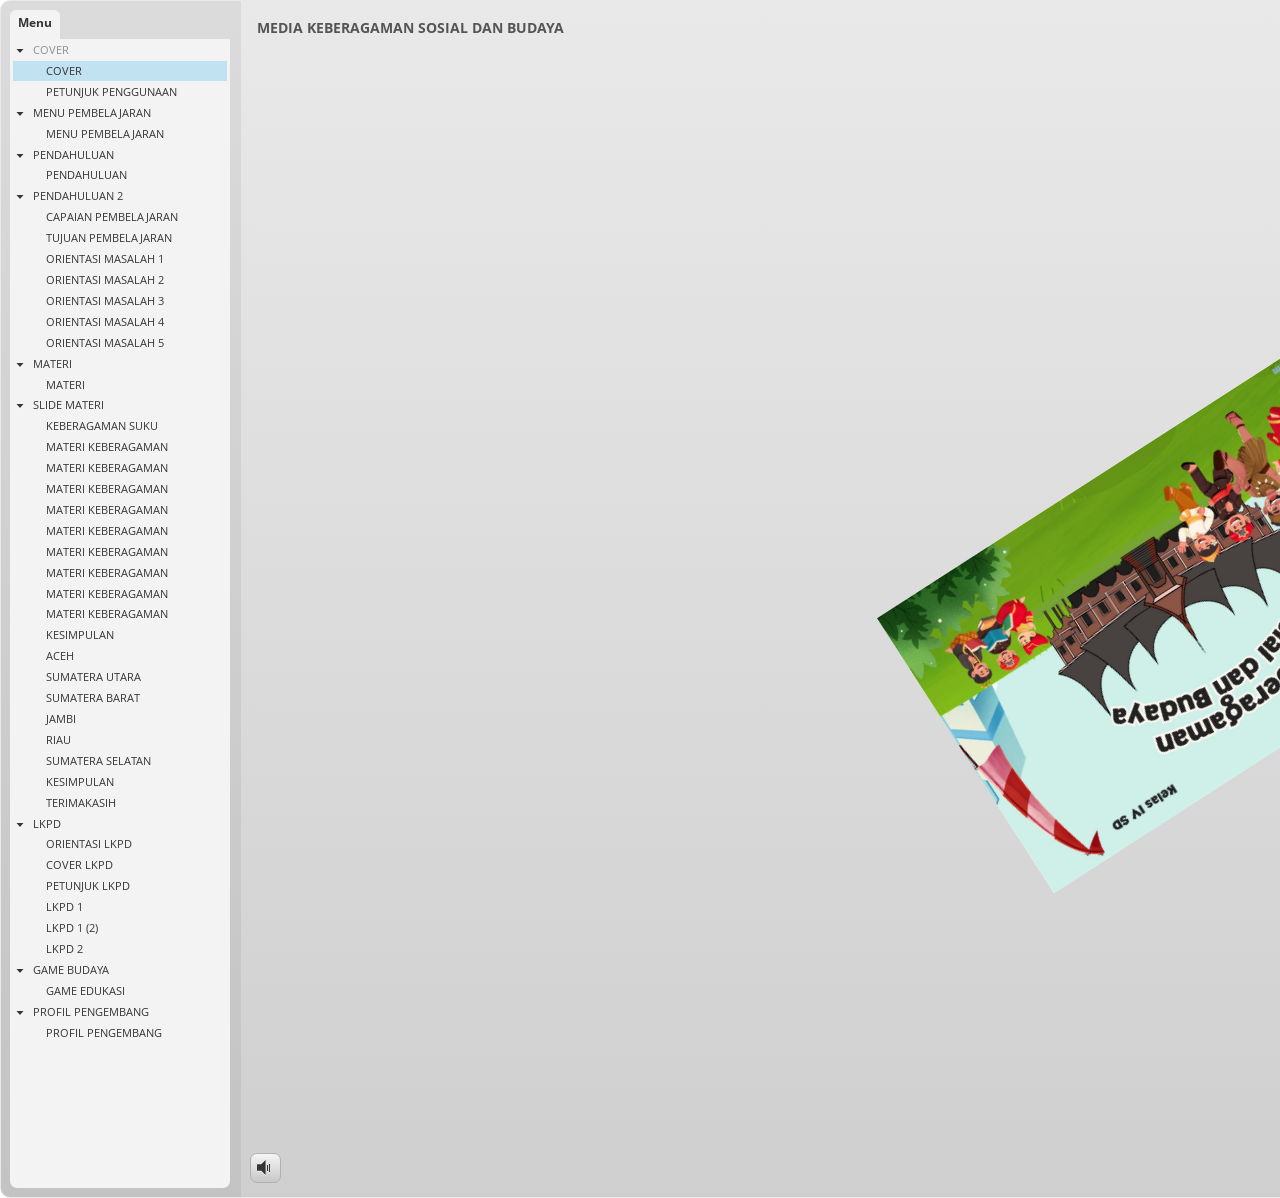
<file: index.html>
<!DOCTYPE HTML>
<html style="height: 100%;" lang="en-US">
<head>
    
    <meta http-equiv="Content-Type" content="text/html;charset=utf-8">
    <!-- Created using Storyline 3 - http://www.articulate.com  -->
    <!-- version: 3.11.23355.0 -->

    <title>MEDIA KEBERAGAMAN SOSIAL DAN BUDAYA</title>
    <style>
        body {
            background: #ffffff;
            overflow: hidden;
        }

        html, body, table {
            height: 100%;
            width: 100%;
            margin: 0;
            padding: 0;
            border: 0;
        }

        table td {
            vertical-align: middle;
            text-align: center;
        }

        #nosupport {
            background: #f5f5f5;
            margin: 50px 65px;
            border: 1px solid #d5d5d5;
            width: calc(100% - 130px);
            height: calc(100% - 100px);
        }

        p {
            font-family: 'Helvetica Neue', Helvetica, Arial, Verdana, sans-serif;
            font-size: 12pt;
            color: #303030;
        }

        a {
            color: #2D9DDA;
            text-decoration: none !important;
        }

    </style>
    <script>
        var html5Supported = true;

    </script>
    <!--[if lte IE 9]><script>html5Supported = false;</script><![endif]-->

    <script type="text/javascript">

        function routePlayer() {

            var settings = {
                lmsEnabled: false,
                tincanEnabled: false,
                aoEnabled: false,
                runtimeOrder: [{"type":"html5","url":"story_html5.html"},{"type":"flash","url":"story_flash.html"}],
                warnOnCommitFail: false
            };

            var PARAM_WARN_ON_COMMIT = {name: 'warncommit', value: 1},
                    PARAM_LMS = {name: 'lms', value: 1},
                    PARAM_TINCAN = {name: 'tincan', value: true},
                    PARAM_AO = {name: 'aosupport', value: true};

            var detection = {
                agent: navigator.userAgent,

                flashEnabled: function() {
                    var description, version, flashAX,
                            plugin = navigator.plugins["Shockwave Flash"];

                    if (plugin != null) {
                        description = plugin.description.split(" ");
                        version = Number(description[description.length - 2]);

                        return (version >= 10) || isNaN(version);
                    } else {
                        try {
                            flashAX = new ActiveXObject("ShockwaveFlash.ShockwaveFlash.10");
                            return (flashAX != null);
                        } catch (e) {
                        }
                    }

                    return false;
                },
				
                isFlashWaiting: function() {
                    var html = '',
                    divFlash = document.getElementById('flashCheck'),
                    player;

                    html += '<object width="100px" height="100px" id="player" type="application/x-shockwave-flash">';
                    html += '<param name="name" value="player" />';
                    html += '<param name="wmode" value="opaque" />';
                    html += '<param name="allowScriptAccess" value="always" />';
                    html += '</object>';

                    divFlash.innerHTML = html;
                    player = document.getElementById('player');

                    return player != null && player.getBoundingClientRect().width > 0;
                },

                html5Enabled: function() {
                    return html5Supported;
                },

                ampEnabled: function() {
                    return ((this.isIOS() && this.isIPad()) || this.isAndroid());
                },

                isIOS: function() {
                    return (this.agent.indexOf("AppleWebKit/") > -1 && this.agent.indexOf("Mobile/") > -1)
                },

                isAndroid: function() {
                    return (this.agent.indexOf("Android") > -1);
                },

                isIPad: function() {
                    return (this.agent.indexOf("iPad") > -1);
                },

                isEdge: function() {
                    var hasGlCapability = (function() {
                        var canv = document.createElement('canvas'),
                            gl = canv.getContext('webgl') || canv.getContext('experimental-webgl');
                        canv = null;
                        return gl != null;
                    }());
                    return window.MSBlobBuilder != null && window.msCrypto == null && hasGlCapability;
                }
            };

            var router = {

                init: function() {
                    var i, url, launchInfo,
                        redirected = false,
                        order = settings.runtimeOrder,
                        launchMap = {
                            flash: {
                                isEnabled: 'flashEnabled',
                                getParams: 'getFlashParams',
                                delim: '?'
                            },
                            html5: {
                                isEnabled: 'html5Enabled',
                                getParams: 'getHtml5Params',
                                delim: '?'
                            },
                            amp: {
                                isEnabled: 'ampEnabled',
                                getParams: 'getAmpParams',
                                delim: '#'
                            }
                        };

                    if (document.location.search.toLowerCase().indexOf('forceflash') != -1) {
                        this.moveFlashToStartOfOrder(order);
                    }

                    for (i = 0; i < order.length; i++) {
                        launchInfo = launchMap[order[i].type];
                        url = order[i].url;

                        if (detection[launchInfo.isEnabled]()) {
                            this.redirect(url, this[launchInfo.getParams](), launchInfo.delim);
                            redirected = true;
                            break;
                        }
                    }

                    if (!redirected) {
                        if (
                            detection.isEdge() &&
                            order[0].type === 'flash' &&
                            detection.isFlashWaiting()
                        ) {
                            launchInfo = launchMap[order[0].type];
                            url = order[0].url;
                            this.redirect(url, this[launchInfo.getParams](), launchInfo.delim);
                        } else {
                            document.getElementById('nosupport').style.visibility = 'visible';
                        }
                    }
                },

                moveFlashToStartOfOrder: function (order) {
                    var i,
                        flashIndex = -1;
                    for (i = 0; i < order.length; i++) {
                        if (order[i].type == "flash") {
                            flashIndex = i;
                            break;
                        }
                    }
                    if (flashIndex != -1) {
                        order.splice(0, 0, order.splice(flashIndex, 1)[0]);
                    }
                },

                getQueryString: function (params) {
                    params = params || [];
                    var i,
                            queryString = document.location.search.substr(1),
                            paramArr = queryString.length > 0 ? queryString.split('&') : [];

                    for (i = 0; i < params.length; i++) {
                        paramArr.push([params[i].name, params[i].value].join('='));
                    }

                    return paramArr.join('&');
                },

                formatUrl: function (url, params, delim) {
                    delim = delim || '?';

                    var queryString = this.getQueryString(params);

                    if (queryString != null && queryString.length > 0) {
                        return [url, queryString].join(delim);
                    }

                    return url;
                },

                redirect: function (url, params, delim) {
                    window.location.replace(this.formatUrl(url, params, delim));
                },

                getFlashParams: function () {
                    return [];
                },

                getHtml5Params: function () {
                    var params = [];
                    if (settings.tincanEnabled) {
                        params.push(PARAM_TINCAN);
                    } else if (settings.lmsEnabled) {
                        params.push(PARAM_LMS);
                        if (settings.warnOnCommitFail) {
                            params.push(PARAM_WARN_ON_COMMIT);
                        }
                    }

                    return params;
                },

                getAmpParams: function () {
                    var tincanProto = settings.aoEnabled || settings.tincanEnabled,
                            params = [];
                    // build AMP params
                    if (tincanProto) {
                        params.push(PARAM_TINCAN);
                        if (settings.aoEnabled) {
                            params.push(PARAM_AO);
                        }
                    }
                    return params;
                }
            };

            router.init();
        };

    </script>
</head>
<body onload="routePlayer()" style="height: 100%;">
<div id="nosupport" style="visibility: hidden;">
    <table>
        <tr>
            <td>
                <p>
                    <svg xmlns="http://www.w3.org/2000/svg" width="90.2" height="74.9" viewBox="0 0 90 75" version="1.1">
                        <g transform="scale(.1)">
                            <path d="m409 7c54-25 106 20 130 66 106 170 213 340 320 510 17 28 32 63 19 96-14 36-55 51-91 51-224 1-448 0-672 0-35 1-76-3-100-33-26-32-15-77 5-108 107-173 216-344 324-517 16-26 35-53 65-65z"
                                  fill="#4c4c4c"></path>
                            <path d="m419 57c26-20 55 4 68 27 109 174 218 348 328 522 9 17 23 35 17 55-11 20-36 18-55 19-224 0-447 0-670 0-20-1-46 1-57-19-5-18 6-34 14-48 109-174 218-348 327-522 9-12 17-25 28-34z"
                                  fill="#f5f5f5"></path>
                            <path d="m429 179c25-12 58 8 56 35-1 81-5 161-10 242 2 32-49 39-57 9-7-73-6-146-11-219-1-24-4-56 22-67zM430 539 430 539 430 539c45-24 80 53 32 72-45 24-80-53-32-72z"
                                  fill="#4c4c4c"></path>
                        </g>
                    </svg>
                </p>
                <p>This course cannot be played.</p>
                <p><a href="https://ipc.articulate.com/slw/3/en/cannotplay/">Learn More</a></p>

            </td>
        </tr>
    </table>
</div>
<div id="flashCheck" style="visibility: hidden" >
</div>
</body>
</html>
</file>
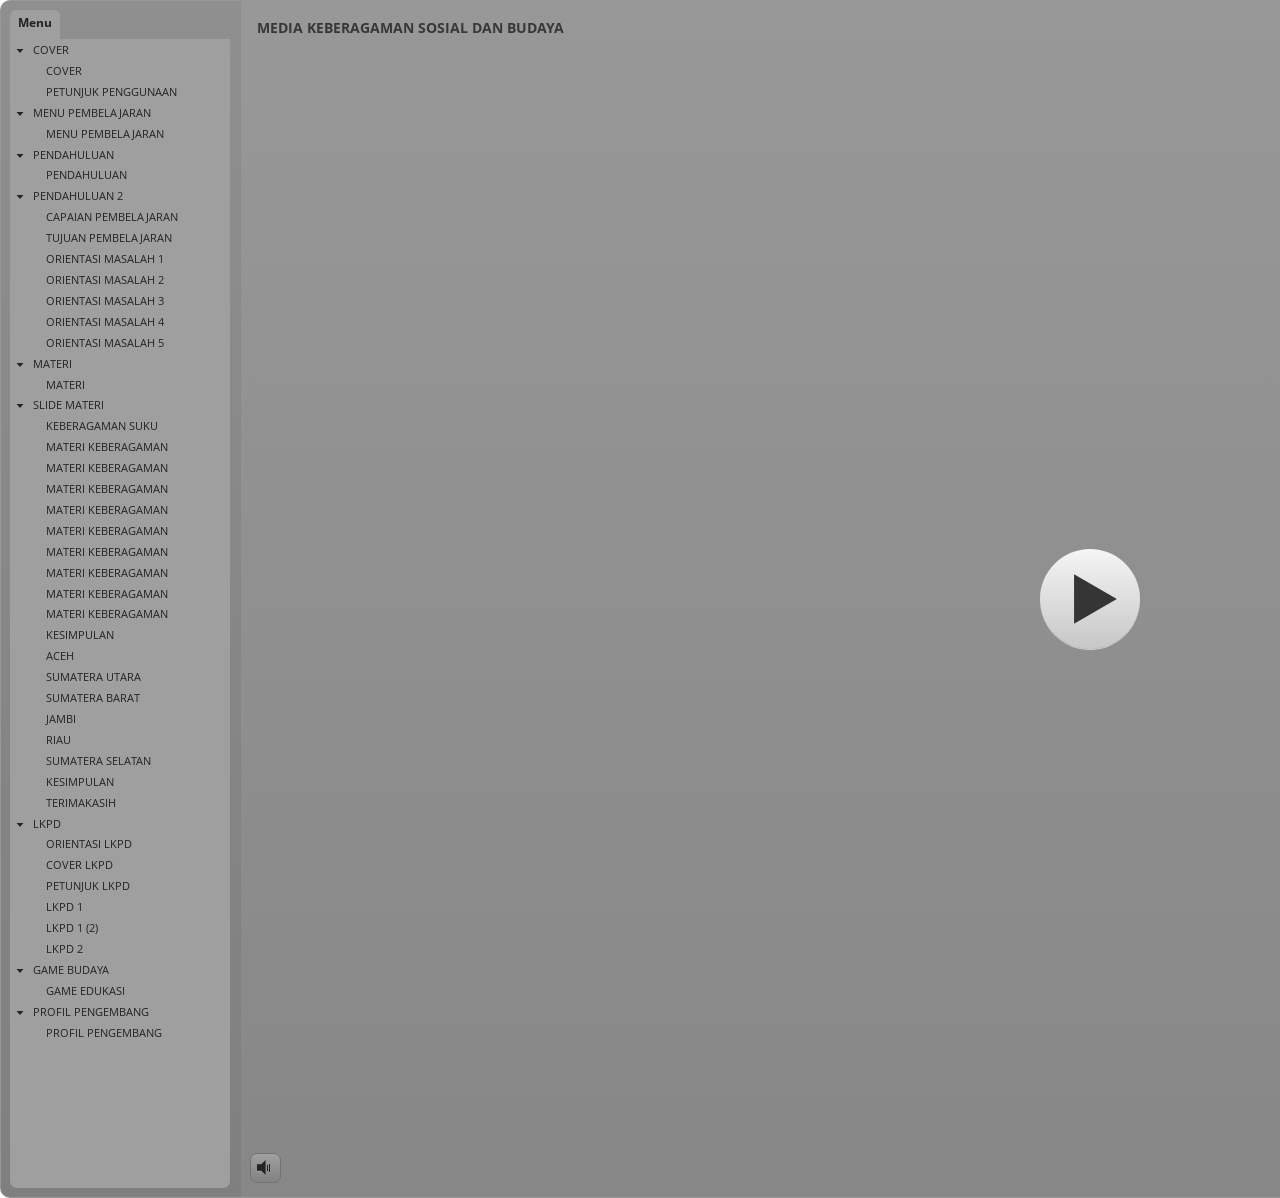
<file: story_html5.html>
<!DOCTYPE html>
<html lang="en-US">
<head>
  <meta charset="utf-8">
  <!-- Created using Storyline 3 - http://www.articulate.com  -->
  <!-- version: 3.11.23355.0 -->
  <title>MEDIA KEBERAGAMAN SOSIAL DAN BUDAYA</title>
  <meta http-equiv="x-ua-compatible" content="IE=edge" />
  <meta name="viewport" content="width=device-width, initial-scale=1.0, user-scalable=no, shrink-to-fit=no, minimal-ui" />
  <meta name="apple-mobile-web-app-capable" content="yes" />
  <style>
    html, body { height: 100%; padding: 0; margin: 0 }
    #app { height: 100%; width: 100%; }
  </style>
  
  <script>window.THREE = { };</script>
</head>
<body style="background: #FFFFFF" class="cs-HTML theme-classic">
  <!-- 360 -->
  <script>!function(e){function n(e,i){return e.test(i)}function i(e){var i=e||navigator.userAgent,o=i.split("[FBAN");if(void 0!==o[1]&&(i=o[0]),this.apple={phone:n(t,i),ipod:n(d,i),tablet:!n(t,i)&&n(s,i),device:n(t,i)||n(d,i)||n(s,i)},this.amazon={phone:n(h,i),tablet:!n(h,i)&&n(a,i),device:n(h,i)||n(a,i)},this.android={phone:n(h,i)||n(b,i),tablet:!n(h,i)&&!n(b,i)&&(n(a,i)||n(r,i)),device:n(h,i)||n(a,i)||n(b,i)||n(r,i)},this.windows={phone:n(l,i),tablet:n(p,i),device:n(l,i)||n(p,i)},this.other={blackberry:n(f,i),blackberry10:n(u,i),opera:n(c,i),firefox:n(A,i),chrome:n(w,i),device:n(f,i)||n(u,i)||n(c,i)||n(A,i)||n(w,i)},this.seven_inch=n(v,i),this.any=this.apple.device||this.android.device||this.windows.device||this.other.device||this.seven_inch,this.phone=this.apple.phone||this.android.phone||this.windows.phone,this.tablet=this.apple.tablet||this.android.tablet||this.windows.tablet,"undefined"==typeof window)return this}function o(){var e=new i;return e.Class=i,e}var t=/iPhone/i,d=/iPod/i,s=/iPad/i,b=/(?=.*\bAndroid\b)(?=.*\bMobile\b)/i,r=/Android/i,h=/(?=.*\bAndroid\b)(?=.*\bSD4930UR\b)/i,a=/(?=.*\bAndroid\b)(?=.*\b(?:KFOT|KFTT|KFJWI|KFJWA|KFSOWI|KFTHWI|KFTHWA|KFAPWI|KFAPWA|KFARWI|KFASWI|KFSAWI|KFSAWA)\b)/i,l=/IEMobile/i,p=/(?=.*\bWindows\b)(?=.*\bARM\b)/i,f=/BlackBerry/i,u=/BB10/i,c=/Opera Mini/i,w=/(CriOS|Chrome)(?=.*\bMobile\b)/i,A=/(?=.*\bFirefox\b)(?=.*\bMobile\b)/i,v=new RegExp("(?:Nexus 7|BNTV250|Kindle Fire|Silk|GT-P1000)","i");"undefined"!=typeof module&&module.exports&&"undefined"==typeof window?module.exports=i:"undefined"!=typeof module&&module.exports&&"undefined"!=typeof window?module.exports=o():"function"==typeof define&&define.amd?define("isMobile",[],e.isMobile=o()):e.isMobile=o()}(this);
    window.isMobile.apple.tablet = window.isMobile.apple.tablet ||
      (navigator.platform === 'MacIntel' && navigator.maxTouchPoints > 1);
    window.isMobile.apple.device = window.isMobile.apple.device || window.isMobile.apple.tablet;
    window.isMobile.tablet = window.isMobile.tablet || window.isMobile.apple.tablet;
    window.isMobile.any = window.isMobile.any || window.isMobile.apple.tablet;
  </script>

  <div id="focus-sink" aria-hidden="true" tabIndex="-1"></div>

  <div id="preso"></div>
  <script>
    window.DS = {};
    window.globals = {
      DATA_PATH_BASE: '',
      HAS_FRAME: true,
      HAS_SLIDE: true,

      lmsPresent: false,
      tinCanPresent: false,
      cmi5Present: false,
      aoSupport: false,
      scale: 'noscale',
      captureRc: false,
      browserSize: 'optimal',
      bgColor: '#FFFFFF',
      features: '',
      themeName: 'classic',
      preloaderColor: '#FFFFFF',
      suppressAnalytics: false,
      productChannel: 'perpetual',
      publishSource: 'storyline',
      aid: '',
      cid: '85f00297-db18-4423-ac12-3dd650ff7dc2',
      playerVersion: '3.11.23355.0',
      maxIosVideoElements: 5,

      
      parseParams: function(qs) {
        if (window.globals.parsedParams != null) {
          return window.globals.parsedParams;
        }
        qs = (qs || window.location.search.substr(1)).split('+').join(' ');
        var params = {},
            tokens,
            re = /[?&]?([^=]+)=([^&]*)/g;

        while (tokens = re.exec(qs)) {
          params[decodeURIComponent(tokens[1]).trim()] =
            decodeURIComponent(tokens[2]).trim();
        }
        window.globals.parsedParams = params;
        return params;
      }

    };

    (function() {

      var classTypes = [ 'desktop', 'mobile', 'phone', 'tablet' ];

      var addDeviceClasses = function(prefix, testObj) {
        var curr, i;
        for (i = 0; i < classTypes.length; i++) {
          curr = classTypes[i];
          if (testObj[curr]) {
            document.body.classList.add(prefix + curr);
          }
        }
      };

      var params = window.globals.parseParams(),
          isDevicePreview = params.devicepreview === '1',
          isPhoneOverride = params.deviceType === 'phone' || (isDevicePreview && params.phone == '1'),
          isTabletOverride = (params.deviceType === 'tablet' || isDevicePreview) && !isPhoneOverride,
          isMobileOverride = isPhoneOverride || isTabletOverride;

      var deviceView = {
        desktop: !window.isMobile.any && !isMobileOverride,
        mobile: window.isMobile.any || isMobileOverride,
        phone: isPhoneOverride || (window.isMobile.phone && !isTabletOverride),
        tablet: isTabletOverride || window.isMobile.tablet
      };

      window.globals.deviceView = deviceView;
      window.isMobile.desktop = !window.isMobile.any;
      window.isMobile.mobile = window.isMobile.any;

      addDeviceClasses('view-', deviceView);

    })();
  </script>
  
  <script src='story_content/user.js' type=text/javascript></script>
  <div class="slide-loader"></div>

  <script type="text/javascript">
    if (window.globals.deviceView.isMobile) { var doc = document, loader = doc.body.querySelector('.slide-loader'); [ 1, 2, 3 ].forEach(function(n) { var d = doc.createElement('div'); d.style.backgroundColor = window.globals.preloaderColor; d.classList.add('mobile-loader-dot'); d.classList.add('dot' + n); loader.appendChild(d); }); }
  </script>

  <div class="mobile-load-title-overlay" style="display: none">
    <div class="mobile-load-title">MEDIA KEBERAGAMAN SOSIAL DAN BUDAYA</div>
  </div>

  <div class="mobile-chrome-warning"></div>

  <script>
    
    if (window.autoSpider && window.vInterfaceObject) {
      document.querySelector('.mobile-load-title-overlay').style.display = 'none';
    }
  </script>

  

  <link rel="stylesheet" href="html5/data/css/output.min.css" data-noprefix />
</body>
<script src="html5/lib/scripts/ds-bootstrap.min.js"></script>
</html>
</file>
<file: html5/data/css/output.min.css>
@font-face {
  font-family: 'Open SansBold CharsBold8AF681FA';
  src: url('[data-uri]');
  font-style: normal;
  font-weight: normal;
}
@font-face {
  font-family: 'Open Sans Charset1_ 5k855E0E42F';
  src: url('[data-uri]');
  font-style: normal;
  font-weight: normal;
}
@font-face {
  font-family: 'Tw Cen MT CondensedBoldEA900C21';
  src: url('[data-uri]');
  font-style: normal;
  font-weight: normal;
}
@font-face {
  font-family: 'Open Sans Charset0_v9TY33EDE6F2';
  src: url('[data-uri]');
  font-style: normal;
  font-weight: normal;
}
.cs-pxabnsnfns00001100101 .cs-infopanel  {
  box-shadow: 0 1px 0 rgba(184, 184, 184, 1);
  background: rgba(255, 255, 255, 1);
}
.cs-pxabnsnfns00001100101 .cs-infopanel .cs-link {
  color: rgba(124, 34, 128, 1);
}
.cs-pxabnsnfns00001100101 .cs-infopanel .cs-link:hover {
  color: rgba(0, 0, 238, 1);
}
.cs-pxabnsnfns00001100101 .cs-infopanel .cs-name {
  color: rgba(68, 68, 68, 1);
}
.cs-pxabnsnfns00001100101 .cs-infopanel .cs-title {
  color: rgba(153, 153, 153, 1);
}
.cs-pxabnsnfns00001100101 .cs-infopanelpopup  {
  box-shadow: 0 1px 0 rgba(184, 184, 184, 1);
  background: linear-gradient(180deg, rgba(233, 233, 233, 1) 0%, rgba(207, 207, 207, 1) 100%);
}
.cs-pxabnsnfns00001100101 .cs-infopanelpopup .cs-link {
  color: rgba(124, 34, 128, 1);
}
.cs-pxabnsnfns00001100101 .cs-infopanelpopup .cs-link:hover {
  color: rgba(0, 0, 238, 1);
}
.cs-pxabnsnfns00001100101 .cs-infopanelpopup .cs-name {
  color: rgba(68, 68, 68, 1);
}
.cs-pxabnsnfns00001100101 .cs-infopanelpopup .cs-bio {
  color: rgba(153, 153, 153, 1);
}
.cs-pxabnsnfns00001100101 .cs-timer  {
  color: rgba(85, 85, 85, 1);
}
.cs-pxabnsnfns00001100101 .cs-duration stop:first-child {
  stop-color: rgba(0, 215, 255, 1);
}
.cs-pxabnsnfns00001100101 .cs-duration stop:last-child {
  stop-color: rgba(0, 171, 255, 1);
}
.cs-pxabnsnfns00001100101 .cs-elapsed stop:first-child {
  stop-color: rgba(254, 227, 71, 1);
}
.cs-pxabnsnfns00001100101 .cs-elapsed stop:last-child {
  stop-color: rgba(252, 204, 42, 1);
}
.cs-pxabnsnfns00001100101 .cs-timer .cs-pie .cs-innerstroke {
  stroke: rgba(199, 199, 199, 1);
}
.cs-pxabnsnfns00001100101 .cs-timer .cs-pie .cs-innerborder {
  stroke: rgba(255, 255, 255, 1);
}
.cs-pxabnsnfns00001100101 .cs-window  {
  box-shadow: 0 8px 5px rgba(0, 0, 0, 0.2);
  border-color: rgba(234, 234, 234, 1);
  background: rgba(243, 243, 243, 1);
  color: rgba(85, 85, 85, 1);
}
.cs-pxabnsnfns00001100101 .cs-window .cs-diva {
  border-color: rgba(247, 247, 247, 1);
}
.cs-pxabnsnfns00001100101 .cs-window .cs-divb {
  border-color: rgba(211, 211, 211, 1);
}
.cs-pxabnsnfns00001100101 .cs-editor .cs-editor-slide {
  color: rgba(85, 85, 85, 1);
}
.cs-pxabnsnfns00001100101 .cs-editor .cs-editor-html {
  color: rgba(68, 68, 68, 1);
}
.cs-pxabnsnfns00001100101 .cs-editor .cs-editor-button {
  text-shadow: 0 1px 0 rgba(240, 240, 240, 1);
  color: rgba(53, 53, 53, 1);
  border-color: rgba(177, 177, 177, 1);
  background: linear-gradient(180deg, rgba(245, 245, 245, 1) 0%, rgba(199, 199, 199, 1) 100%);
}
.cs-pxabnsnfns00001100101 .cs-editor .cs-editor-button:hover {
  background: linear-gradient(180deg, rgba(242, 242, 242, 1) 0%, rgba(175, 175, 175, 1) 100%);
}
.cs-pxabnsnfns00001100101 .cs-editor .cs-editor-button:active {
  background: linear-gradient(180deg, rgba(199, 199, 199, 1) 0%, rgba(244, 244, 244, 1) 100%);
}
.cs-pxabnsnfns00001100101 .cs-listitem  {
  color: rgba(53, 53, 53, 1);
  border-color: rgba(223, 223, 223, 1);
}
.cs-pxabnsnfns00001100101 .cs-listitem.cs-viewed {
  color: rgba(144, 144, 144, 1);
}
.cs-pxabnsnfns00001100101 .cs-listitem.cs-selected {
  color: rgba(53, 53, 53, 1);
  background: rgba(192, 226, 241, 1);
}
.cs-pxabnsnfns00001100101 .cs-listitem.cs-selected:hover {
  background: rgba(192, 226, 241, 1);
}
.cs-pxabnsnfns00001100101 .cs-listitem.cs-selected.hover {
  background: rgba(192, 226, 241, 1);
}
.cs-pxabnsnfns00001100101 .cs-listitem.cs-selected:focus {
  background: rgba(192, 226, 241, 1);
}
.cs-pxabnsnfns00001100101 .cs-listitem .cs-icon-carrot {
  fill: rgba(53, 53, 53, 1);
}
.cs-pxabnsnfns00001100101 .cs-listitem .cs-icon-carrot .cs-shadow {
  fill: rgba(255, 255, 255, 1);
}
.cs-pxabnsnfns00001100101 .cs-listitem:hover {
  background: rgba(230, 230, 230, 1);
}
.cs-pxabnsnfns00001100101 .cs-listitem.hover {
  background: rgba(230, 230, 230, 1);
}
.cs-pxabnsnfns00001100101 .cs-listitem:focus {
  background: rgba(230, 230, 230, 1);
}
.cs-pxabnsnfns00001100101 .cs-glossary  {
  color: rgba(53, 53, 53, 1);
}
.cs-pxabnsnfns00001100101 .cs-glossary .cs-scrolling-panel {
  background: rgba(231, 231, 231, 1);
}
.cs-pxabnsnfns00001100101 .cs-glossary .cs-term.cs-selected .cs-choice-list-trigger {
  color: rgba(53, 53, 53, 1);
  background: rgba(192, 226, 241, 1);
}
.cs-pxabnsnfns00001100101 .cs-glossary .cs-term.cs-selected .cs-choice-list-trigger:focus {
  color: rgba(53, 53, 53, 1);
  background: rgba(192, 226, 241, 1);
}
.cs-pxabnsnfns00001100101 .cs-glossary .cs-term:hover .cs-choice-list-trigger {
  background: rgba(230, 230, 230, 1);
}
.cs-pxabnsnfns00001100101 .cs-glossary .cs-term.hover .cs-choice-list-trigger {
  background: rgba(230, 230, 230, 1);
}
.cs-pxabnsnfns00001100101 .cs-glossary .cs-term .cs-choice-list-trigger:focus {
  background: rgba(230, 230, 230, 1);
}
.cs-pxabnsnfns00001100101 .cs-glossary .cs-diva {
  border-color: rgba(226, 226, 226, 1);
}
.cs-pxabnsnfns00001100101 .cs-glossary .cs-divb {
  border-color: rgba(226, 226, 226, 1);
}
.cs-pxabnsnfns00001100101 .cs-glossary .cs-divc {
  border-color: rgba(250, 250, 250, 1);
}
.cs-pxabnsnfns00001100101 .cs-glossary .cs-heading {
  color: rgba(68, 68, 68, 1);
}
.cs-pxabnsnfns00001100101 .cs-resource .cs-separator {
  border-color: rgba(224, 224, 224, 1);
}
.cs-pxabnsnfns00001100101 .cs-outline  {
  color: rgba(68, 68, 68, 1);
}
.cs-pxabnsnfns00001100101 .cs-outline .cs-diva {
  border-color: rgba(198, 198, 198, 1);
}
.cs-pxabnsnfns00001100101 .cs-outline .cs-divb {
  border-color: rgba(249, 249, 249, 1);
}
.cs-pxabnsnfns00001100101 .cs-outline .cs-divc {
  border-color: rgba(225, 225, 225, 1);
}
.cs-pxabnsnfns00001100101 .cs-outline .cs-search-filter:hover {
  color: rgba(0, 0, 238, 1);
}
.cs-pxabnsnfns00001100101 .cs-outline .cs-search-filter.hover {
  color: rgba(0, 0, 238, 1);
}
.cs-pxabnsnfns00001100101 .cs-transcript  {
  color: rgba(68, 68, 68, 1);
}
.cs-pxabnsnfns00001100101 .cs-transcript .cs-div {
  border-color: rgba(225, 225, 225, 1);
}
.cs-pxabnsnfns00001100101 .cs-tabs:not(.topmenu-item) {
  color: rgba(85, 85, 85, 1);
}
.cs-pxabnsnfns00001100101 .cs-tabs .cs-inner-button:not(.topmenu-item) {
  text-shadow: 0 1px 0 rgba(240, 240, 240, 1);
}
.cs-pxabnsnfns00001100101 .cs-tabs:hover:not(.topmenu-item) {
  color: rgba(51, 51, 51, 1);
}
.cs-pxabnsnfns00001100101 .cs-tabs.cs-selected {
  background: rgba(243, 243, 243, 1);
  color: rgba(51, 51, 51, 1);
}
.cs-pxabnsnfns00001100101 .cs-seekcontrol  {
  background: linear-gradient(180deg, rgba(245, 245, 245, 1) 0%, rgba(199, 199, 199, 1) 100%);
  border-color: rgba(177, 177, 177, 1);
}
.cs-pxabnsnfns00001100101 .cs-seekcontrol .cs-button:hover .cs-icon {
  fill: rgba(85, 85, 85, 1);
}
.cs-pxabnsnfns00001100101 .cs-seekcontrol .cs-button.hover .cs-icon {
  fill: rgba(85, 85, 85, 1);
}
.cs-pxabnsnfns00001100101 .cs-seekcontrol .cs-button .cs-icon-shadow {
  fill: rgba(240, 240, 240, 1);
}
.cs-pxabnsnfns00001100101 .cs-seekcontrol .cs-button .cs-icon {
  fill: rgba(45, 45, 45, 1);
}
.cs-pxabnsnfns00001100101 .cs-seekcontrol .cs-seek .cs-fill {
  background: rgba(255, 255, 255, 1);
}
.cs-pxabnsnfns00001100101 .cs-seekcontrol .cs-seek {
  background: rgba(231, 231, 231, 1);
  border-color: rgba(184, 184, 184, 1);
}
.cs-pxabnsnfns00001100101 .cs-searchinput .cs-input {
  color: rgba(138, 138, 138, 1);
  border-color: rgba(173, 173, 173, 1);
  background: rgba(223, 223, 223, 1);
}
.cs-pxabnsnfns00001100101 .cs-searchinput .cs-input:focus {
  color: rgba(51, 51, 51, 1);
  background: rgba(250, 250, 250, 1);
}
.cs-pxabnsnfns00001100101 .cs-searchinput .cs-input:hover {
  box-shadow: inset 0 0 1px 0 rgba(107, 248, 255, 1);
}
.cs-pxabnsnfns00001100101 .cs-searchinput .cs-input.hover {
  box-shadow: inset 0 0 1px 0 rgba(107, 248, 255, 1);
}
.cs-pxabnsnfns00001100101 .cs-searchinput .cs-button .cs-icon {
  fill: rgba(138, 138, 138, 1);
}
.cs-pxabnsnfns00001100101 .cs-searchinput .cs-button:hover {
  fill: linear-gradient(180deg, rgba(245, 245, 245, 1) 0%, rgba(199, 199, 199, 1) 100%);
}
.cs-pxabnsnfns00001100101 .cs-searchinput .cs-button.hover {
  fill: linear-gradient(180deg, rgba(245, 245, 245, 1) 0%, rgba(199, 199, 199, 1) 100%);
}
.cs-pxabnsnfns00001100101 .cs-menu  {
  box-shadow: 0 1px 0 rgba(184, 184, 184, 1);
  background: rgba(243, 243, 243, 1);
}
.cs-pxabnsnfns00001100101 .cs-topmenu-item.active .cs-tab {
  background: rgba(243, 243, 243, 1);
}
.cs-pxabnsnfns00001100101 .cs-logo  {
  box-shadow: 0 1px 0 rgba(184, 184, 184, 1);
  background: rgba(255, 255, 255, 1);
}
.cs-pxabnsnfns00001100101 .cs-checkbox  {
  color: rgba(68, 68, 68, 1);
}
.cs-pxabnsnfns00001100101 .cs-checkbox:hover {
  border-color: rgba(107, 248, 255, 1);
}
.cs-pxabnsnfns00001100101 .cs-checkbox.hover {
  border-color: rgba(107, 248, 255, 1);
}
.cs-pxabnsnfns00001100101 .cs-checkbox .cs-box {
  color: rgba(255, 255, 255, 1);
  border-color: rgba(184, 184, 184, 1);
}
.cs-pxabnsnfns00001100101 .cs-checkbox .cs-box:checked::after {
  color: rgba(51, 204, 0, 1);
}
.cs-pxabnsnfns00001100101 .cs-button  {
  text-shadow: 0 1px 0 rgba(240, 240, 240, 1);
  color: rgba(53, 53, 53, 1);
  border-color: rgba(177, 177, 177, 1);
  background: linear-gradient(180deg, rgba(245, 245, 245, 1) 0%, rgba(199, 199, 199, 1) 100%);
  box-shadow: 0 1px 0 rgba(207, 207, 207, 1);
}
.cs-pxabnsnfns00001100101 .cs-button .cs-icon {
  fill: rgba(53, 53, 53, 1);
}
.cs-pxabnsnfns00001100101 .cs-button .cs-icon-shadow {
  fill: rgba(240, 240, 240, 1);
}
.cs-pxabnsnfns00001100101 .cs-button:hover {
  background: linear-gradient(180deg, rgba(242, 242, 242, 1) 0%, rgba(175, 175, 175, 1) 100%);
}
.cs-pxabnsnfns00001100101 .cs-button.hover {
  background: linear-gradient(180deg, rgba(242, 242, 242, 1) 0%, rgba(175, 175, 175, 1) 100%);
}
.cs-pxabnsnfns00001100101 .cs-button:active {
  background: linear-gradient(180deg, rgba(199, 199, 199, 1) 0%, rgba(244, 244, 244, 1) 100%);
}
.cs-pxabnsnfns00001100101 .cs-button.cs-disabled:hover {
  background: linear-gradient(180deg, rgba(245, 245, 245, 1) 0%, rgba(199, 199, 199, 1) 100%);
}
.cs-pxabnsnfns00001100101 .cs-button.cs-disabled.hover {
  background: linear-gradient(180deg, rgba(245, 245, 245, 1) 0%, rgba(199, 199, 199, 1) 100%);
}
.cs-pxabnsnfns00001100101 .cs-button.cs-disabled:active {
  background: linear-gradient(180deg, rgba(245, 245, 245, 1) 0%, rgba(199, 199, 199, 1) 100%);
}
.cs-pxabnsnfns00001100101 .cs-button.cs-volume:hover {
  background: linear-gradient(180deg, rgba(245, 245, 245, 1) 0%, rgba(199, 199, 199, 1) 100%);
}
.cs-pxabnsnfns00001100101 .cs-button.cs-volume.hover {
  background: linear-gradient(180deg, rgba(245, 245, 245, 1) 0%, rgba(199, 199, 199, 1) 100%);
}
.cs-pxabnsnfns00001100101 .cs-button.cs-volume:active {
  background: linear-gradient(180deg, rgba(245, 245, 245, 1) 0%, rgba(199, 199, 199, 1) 100%);
}
.cs-pxabnsnfns00001100101.cs-base  {
  color: rgba(85, 85, 85, 1);
  border-color: rgba(233, 233, 233, 1);
  background: linear-gradient(180deg, rgba(233, 233, 233, 1) 0%, rgba(207, 207, 207, 1) 100%);
}
.cs-pxabnsnfns00001100101.cs-base .cs-separator .cs-diva {
  background: rgba(211, 211, 211, 1);
}
.cs-pxabnsnfns00001100101.cs-base .cs-separator .cs-divb {
  background: rgba(247, 247, 247, 1);
}
.cs-pxabnsnfns00001100101.cs-base .cs-topmenu-item.active .cs-tab {
  border-color: rgba(211, 211, 211, 1);
}
.cs-pxabnsnfns00001100101.cs-base .cs-topmenu-item.active .cs-panel {
  border-color: rgba(211, 211, 211, 1);
}
.cs-pxabnsnfns00001100101.cs-base .cs-left {
  background: linear-gradient(180deg, rgba(219, 219, 219, 1) 0%, rgba(195, 195, 195, 1) 100%);
}
.cs-pxabnsnfns00001100101.cs-base .cs-area-primary .cs-slide-container {
  background: linear-gradient(180deg, rgba(233, 233, 233, 1) 0%, rgba(207, 207, 207, 1) 100%);
}
.cs-pxabnsnfns00001100101 .cs-volume::-moz-range-thumb {
  border-color: rgba(165, 165, 165, 1);
  box-shadow: inset 0 0 1px 0 rgba(212, 212, 212, 1);
  background: rgba(200, 200, 200, 1);
}
.cs-pxabnsnfns00001100101 .cs-volume::-ms-thumb {
  border-color: rgba(165, 165, 165, 1);
  box-shadow: inset 0 0 1px 0 rgba(212, 212, 212, 1);
  background: rgba(200, 200, 200, 1);
}
.cs-pxabnsnfns00001100101 .cs-volume::-webkit-slider-thumb {
  border-color: rgba(165, 165, 165, 1);
  box-shadow: inset 0 0 1px 0 rgba(212, 212, 212, 1);
  background: rgba(200, 200, 200, 1);
}
.cs-pxabnsnfns00001100101 .cs-volume::-moz-range-track {
  border-color: rgba(242, 242, 242, 1);
  background: linear-gradient(180deg, rgba(188, 188, 188, 1) 0%, rgba(188, 188, 188, 1) 50.196%, rgba(195, 195, 195, 1) 100%);
}
.cs-pxabnsnfns00001100101 .cs-volume::-ms-track {
  border-color: rgba(242, 242, 242, 1);
  background: linear-gradient(180deg, rgba(188, 188, 188, 1) 0%, rgba(188, 188, 188, 1) 50.196%, rgba(195, 195, 195, 1) 100%);
}
.cs-pxabnsnfns00001100101 .cs-volume::-webkit-slider-runnable-track {
  border-color: rgba(242, 242, 242, 1);
  background: linear-gradient(180deg, rgba(188, 188, 188, 1) 0%, rgba(188, 188, 188, 1) 50.196%, rgba(195, 195, 195, 1) 100%);
}
body.show-focus .tab-focus-box {
  border-color: rgba(255, 255, 0, 1);
}
.skipnav {
  border-color: rgba(255, 255, 0, 1);
}
.fn-npnxnanbsnfns00001100101 {
  font-family: 'Open SansD6FFC9F9';
  -webkit-font-variant-ligatures: no-common-ligatures;
  font-variant-ligatures: no-common-ligatures;
}
.fn-pxabnsnfns00001100101 {
  font-family: 'Open SansD6FFC9F9';
  -webkit-font-variant-ligatures: no-common-ligatures;
  font-variant-ligatures: no-common-ligatures;
}
.fn-npxnabnsnfns00001100101 {
  font-family: 'Open SansD6FFC9F9';
  -webkit-font-variant-ligatures: no-common-ligatures;
  font-variant-ligatures: no-common-ligatures;
}
.fn-npnxnanbnsnfns00001100101 {
  font-family: 'Open SansD6FFC9F9';
  -webkit-font-variant-ligatures: no-common-ligatures;
  font-variant-ligatures: no-common-ligatures;
}
.fn-pxabnsnfns00001100100 {
  font-family: 'Open SansD6FFC9F9';
  -webkit-font-variant-ligatures: no-common-ligatures;
  font-variant-ligatures: no-common-ligatures;
}
@font-face {
  font-family: 'Open SansD6FFC9F9';
  src: url('[data-uri]');
  font-style: normal;
  font-weight: bold;
}
@font-face {
  font-family: 'Open SansD6FFC9F9';
  src: url('[data-uri]');
  font-style: normal;
  font-weight: normal;
}
.cs-InvalidPromptSlide .cs-5qhtMQg2di3-InvalidPromptSlide-btn0 {
  color: rgba(53, 53, 53, 1);
  border-color: rgba(177, 177, 177, 1);
  background: linear-gradient(180deg, rgba(245, 245, 245, 1) 0%, rgba(199, 199, 199, 1) 100%);
  text-shadow: 0 1px 0 rgba(240, 240, 240, 1);
}
.cs-InvalidPromptSlide .cs-5qhtMQg2di3-InvalidPromptSlide-btn0 .cs-html {
  color: rgba(68, 68, 68, 1);
}
.cs-InvalidPromptSlide .cs-5qhtMQg2di3-InvalidPromptSlide-btn0 .cs-slide {
  border-color: rgba(85, 85, 85, 1);
}
.cs-InvalidPromptSlide .cs-5qhtMQg2di3-InvalidPromptSlide-btn0:hover {
  background: linear-gradient(180deg, rgba(242, 242, 242, 1) 0%, rgba(175, 175, 175, 1) 100%);
}
.cs-InvalidPromptSlide .cs-5qhtMQg2di3-InvalidPromptSlide-btn0:active {
  background: linear-gradient(180deg, rgba(199, 199, 199, 1) 0%, rgba(244, 244, 244, 1) 100%);
}
.cs-PrintPromptSlide .cs-5qhtMQg2di3-PrintPromptSlide-btn0 {
  color: rgba(53, 53, 53, 1);
  border-color: rgba(177, 177, 177, 1);
  background: linear-gradient(180deg, rgba(245, 245, 245, 1) 0%, rgba(199, 199, 199, 1) 100%);
  text-shadow: 0 1px 0 rgba(240, 240, 240, 1);
}
.cs-PrintPromptSlide .cs-5qhtMQg2di3-PrintPromptSlide-btn0 .cs-html {
  color: rgba(68, 68, 68, 1);
}
.cs-PrintPromptSlide .cs-5qhtMQg2di3-PrintPromptSlide-btn0 .cs-slide {
  border-color: rgba(85, 85, 85, 1);
}
.cs-PrintPromptSlide .cs-5qhtMQg2di3-PrintPromptSlide-btn0:hover {
  background: linear-gradient(180deg, rgba(242, 242, 242, 1) 0%, rgba(175, 175, 175, 1) 100%);
}
.cs-PrintPromptSlide .cs-5qhtMQg2di3-PrintPromptSlide-btn0:active {
  background: linear-gradient(180deg, rgba(199, 199, 199, 1) 0%, rgba(244, 244, 244, 1) 100%);
}
.cs-ScrollPromptSlide .cs-5qhtMQg2di3-ScrollPromptSlide-btn0 {
  color: rgba(53, 53, 53, 1);
  border-color: rgba(177, 177, 177, 1);
  background: linear-gradient(180deg, rgba(245, 245, 245, 1) 0%, rgba(199, 199, 199, 1) 100%);
  text-shadow: 0 1px 0 rgba(240, 240, 240, 1);
}
.cs-ScrollPromptSlide .cs-5qhtMQg2di3-ScrollPromptSlide-btn0 .cs-html {
  color: rgba(68, 68, 68, 1);
}
.cs-ScrollPromptSlide .cs-5qhtMQg2di3-ScrollPromptSlide-btn0 .cs-slide {
  border-color: rgba(85, 85, 85, 1);
}
.cs-ScrollPromptSlide .cs-5qhtMQg2di3-ScrollPromptSlide-btn0:hover {
  background: linear-gradient(180deg, rgba(242, 242, 242, 1) 0%, rgba(175, 175, 175, 1) 100%);
}
.cs-ScrollPromptSlide .cs-5qhtMQg2di3-ScrollPromptSlide-btn0:active {
  background: linear-gradient(180deg, rgba(199, 199, 199, 1) 0%, rgba(244, 244, 244, 1) 100%);
}
.cs-ResumePromptSlide .cs-5qhtMQg2di3-ResumePromptSlide-btn0 {
  color: rgba(53, 53, 53, 1);
  border-color: rgba(177, 177, 177, 1);
  background: linear-gradient(180deg, rgba(245, 245, 245, 1) 0%, rgba(199, 199, 199, 1) 100%);
  text-shadow: 0 1px 0 rgba(240, 240, 240, 1);
}
.cs-ResumePromptSlide .cs-5qhtMQg2di3-ResumePromptSlide-btn0 .cs-html {
  color: rgba(68, 68, 68, 1);
}
.cs-ResumePromptSlide .cs-5qhtMQg2di3-ResumePromptSlide-btn0 .cs-slide {
  border-color: rgba(85, 85, 85, 1);
}
.cs-ResumePromptSlide .cs-5qhtMQg2di3-ResumePromptSlide-btn0:hover {
  background: linear-gradient(180deg, rgba(242, 242, 242, 1) 0%, rgba(175, 175, 175, 1) 100%);
}
.cs-ResumePromptSlide .cs-5qhtMQg2di3-ResumePromptSlide-btn0:active {
  background: linear-gradient(180deg, rgba(199, 199, 199, 1) 0%, rgba(244, 244, 244, 1) 100%);
}
.cs-ResumePromptSlide .cs-5qhtMQg2di3-ResumePromptSlide-btn1 {
  color: rgba(53, 53, 53, 1);
  border-color: rgba(177, 177, 177, 1);
  background: linear-gradient(180deg, rgba(245, 245, 245, 1) 0%, rgba(199, 199, 199, 1) 100%);
  text-shadow: 0 1px 0 rgba(240, 240, 240, 1);
}
.cs-ResumePromptSlide .cs-5qhtMQg2di3-ResumePromptSlide-btn1 .cs-html {
  color: rgba(68, 68, 68, 1);
}
.cs-ResumePromptSlide .cs-5qhtMQg2di3-ResumePromptSlide-btn1 .cs-slide {
  border-color: rgba(85, 85, 85, 1);
}
.cs-ResumePromptSlide .cs-5qhtMQg2di3-ResumePromptSlide-btn1:hover {
  background: linear-gradient(180deg, rgba(242, 242, 242, 1) 0%, rgba(175, 175, 175, 1) 100%);
}
.cs-ResumePromptSlide .cs-5qhtMQg2di3-ResumePromptSlide-btn1:active {
  background: linear-gradient(180deg, rgba(199, 199, 199, 1) 0%, rgba(244, 244, 244, 1) 100%);
}
.cs-ExternalInterfaceErrorSlide .cs-buttonOK {
  color: rgba(53, 53, 53, 1);
  border-color: rgba(177, 177, 177, 1);
  background: linear-gradient(180deg, rgba(245, 245, 245, 1) 0%, rgba(199, 199, 199, 1) 100%);
  text-shadow: 0 1px 0 rgba(240, 240, 240, 1);
}
.cs-ExternalInterfaceErrorSlide .cs-buttonOK .cs-html {
  color: rgba(68, 68, 68, 1);
}
.cs-ExternalInterfaceErrorSlide .cs-buttonOK .cs-slide {
  border-color: rgba(85, 85, 85, 1);
}
.cs-ExternalInterfaceErrorSlide .cs-buttonOK:hover {
  background: linear-gradient(180deg, rgba(242, 242, 242, 1) 0%, rgba(175, 175, 175, 1) 100%);
}
.cs-ExternalInterfaceErrorSlide .cs-buttonOK:active {
  background: linear-gradient(180deg, rgba(199, 199, 199, 1) 0%, rgba(244, 244, 244, 1) 100%);
}
</file>
